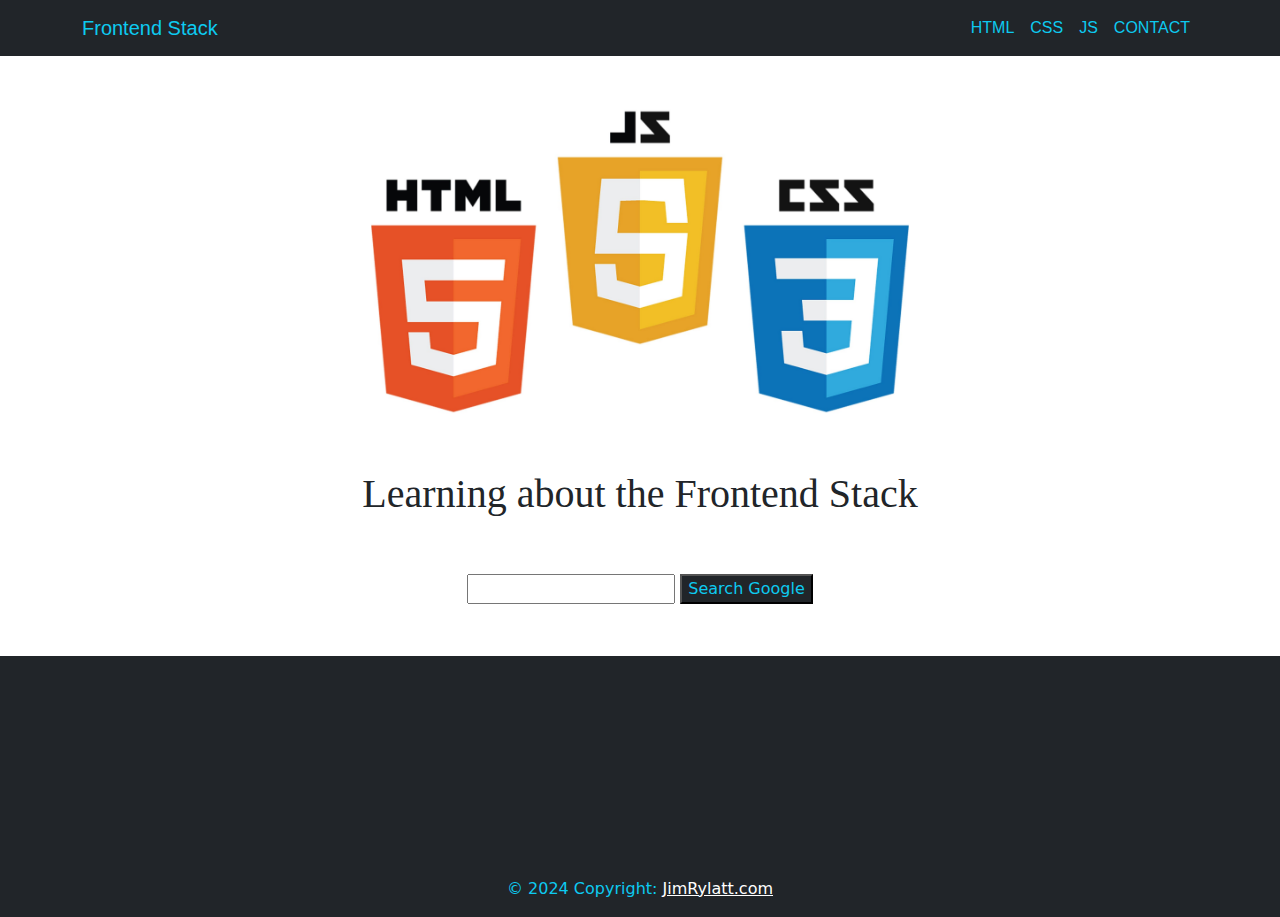
<file: index.html>
<!DOCTYPE html>
<html lang="en">

<head>
    <meta charset="UTF-8">
    <meta name="viewport" content="width=device-width, initial-scale=1.0">
    <link rel="stylesheet" href="bsform.css">
    <link href="https://cdn.jsdelivr.net/npm/bootstrap@5.3.3/dist/css/bootstrap.min.css" rel="stylesheet"
        integrity="sha384-QWTKZyjpPEjISv5WaRU9OFeRpok6YctnYmDr5pNlyT2bRjXh0JMhjY6hW+ALEwIH" crossorigin="anonymous">

    <title>Frontend Stack</title>
</head>

<body class="min-vh-100 d-flex flex-column justify-content-between">
    <!--Navbar-->
    <nav class="navbar navbar-expand-lg bg-dark navbar-dark">
        <div class="container">
            <a href="index.html" class="navbar-brand text-info">Frontend Stack</a>
            <button class="navbar-toggler" type="button " data-bs-toggle="collapse" data-bs-target="#navmenu">
                <span class="navbar-toggler-icon"></span>
            </button>
            <div class="collapse navbar-collapse" id="navmenu">
                <ul class="navbar-nav ms-auto">
                    <li class="nav-item">
                        <a href="project-html.html" class="nav-link text-info">HTML</a>
                    <li class="nav-item"></li>
                    <a href="project-css.html" class="nav-link text-info">CSS</a>
                    <li class="nav-item"></li>
                    <a href="project-js.html" class="nav-link text-info">JS</a>
                    <li class="nav-item"></li>
                    <a href="contact.html" class="nav-link text-info">CONTACT</a>
                    </li>
                </ul>
            </div>
        </div>
    </nav>
    <!--showcase-->
    <div class="text-dark p-1 text-center container">
        <img class="img-fluid w-50 margin-right: auto; py-5" src="Images/hsc.jpeg" alt="htmlcssjsimage">

        <!-- google form-->
        <h1>Learning about the Frontend Stack</h1>
        <div class="py-5">
            <form action="https://www.google.com/search">
                <input type="text" name="q">
                <button class="bg-dark text-info" method="get">Search Google</button>
            </form>
        </div>
    </div>
    <div>
        <footer class="text-center text-white bg-dark">
            <!-- Grid container -->
            <div class="container p-4">
                <!-- Section: Iframe -->
                <section class="">
                    <div class="row d-flex justify-content-center">
                        <div class="col-lg-5">
                            <div class>
                                <iframe class="shadow-1-strong rounded" src="https://www.youtube.com/embed/xNRJwmlRBNU"
                                    title="YouTube video" allowfullscreen></iframe>
                            </div>
                        </div>
                    </div>
                </section>
            </div>
            <!-- Copyright -->
            <div class="text-center p-3 text-info" style="background-color: bg-dark">
                © 2024 Copyright:
                <a class="text-white" href="https://mdbootstrap.com/">JimRylatt.com</a>
            </div>
            <!-- Copyright -->
        </footer>
    </div>
    <!-- End of .container -->

    <script src="https://cdn.jsdelivr.net/npm/bootstrap@5.3.3/dist/js/bootstrap.bundle.min.js"
        integrity="sha384-YvpcrYf0tY3lHB60NNkmXc5s9fDVZLESaAA55NDzOxhy9GkcIdslK1eN7N6jIeHz"
        crossorigin="anonymous"></script>
</body>

</html>
</file>
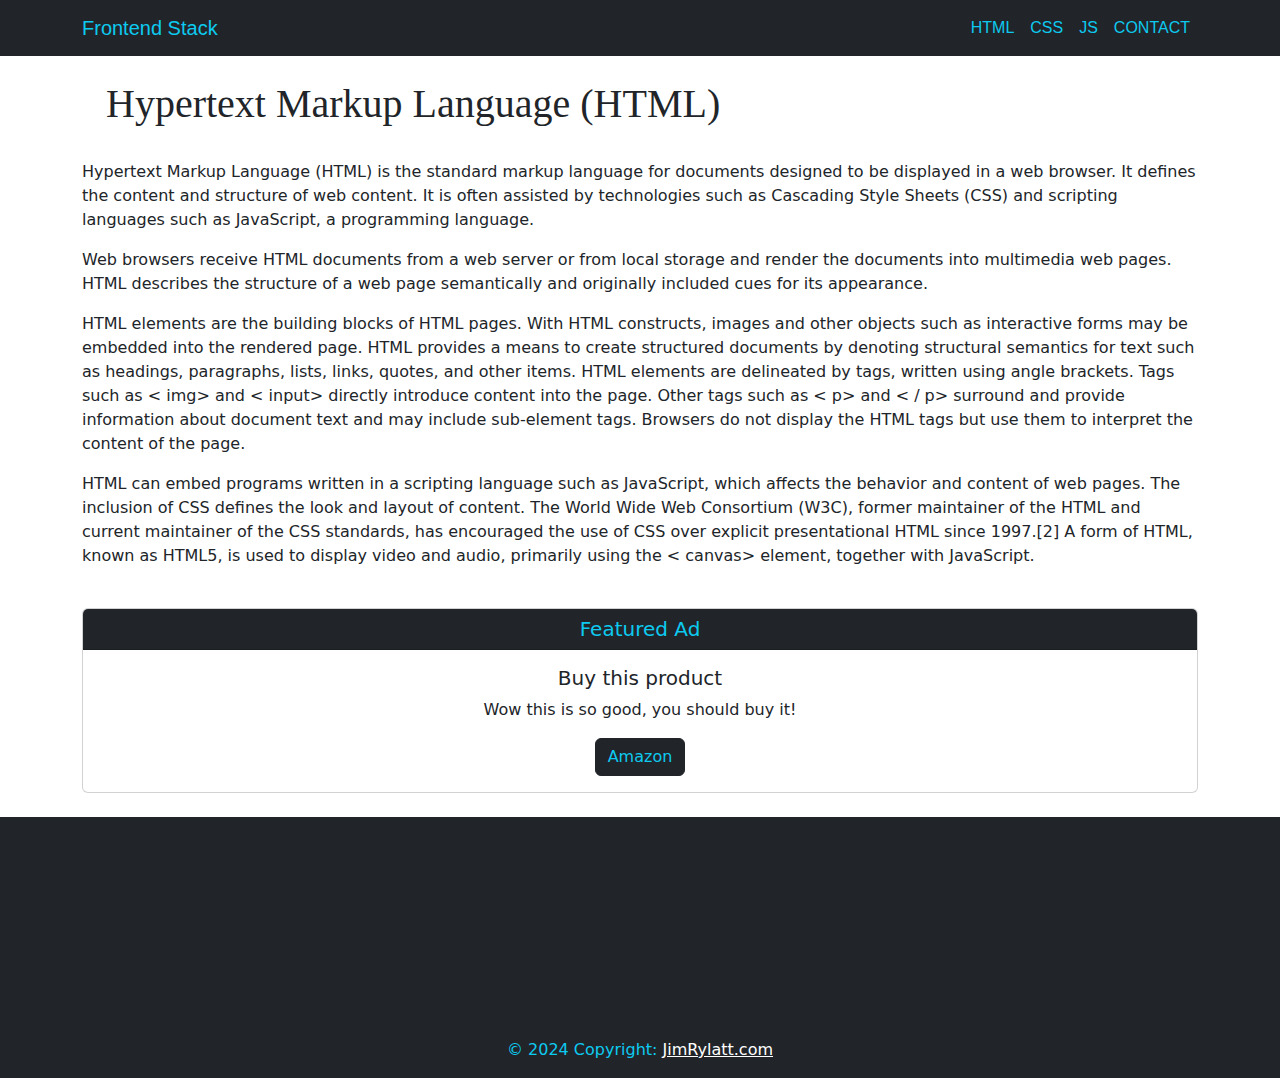
<file: project-html.html>
<!DOCTYPE html>
<html lang="en">

<head>
    <meta charset="UTF-8">
    <meta name="viewport" content="width=device-width, initial-scale=1.0">
    <link rel="stylesheet" href="bsform.css">
    <link href="https://cdn.jsdelivr.net/npm/bootstrap@5.3.3/dist/css/bootstrap.min.css" rel="stylesheet"
        integrity="sha384-QWTKZyjpPEjISv5WaRU9OFeRpok6YctnYmDr5pNlyT2bRjXh0JMhjY6hW+ALEwIH" crossorigin="anonymous">
    <title>HTML</title>
</head>

<body class="min-vh-100 d-flex flex-column justify-content-between">
    <!--Navbar-->
    <nav class="navbar navbar-expand-lg bg-dark navbar-dark">
        <div class="container">
            <a href="index.html" class="navbar-brand text-info">Frontend Stack</a>
            <button class="navbar-toggler" type="button " data-bs-toggle="collapse" data-bs-target="#navmenu">
                <span class="navbar-toggler-icon"></span>
            </button>
            <div class="collapse navbar-collapse" id="navmenu">
                <ul class="navbar-nav ms-auto">
                    <li class="nav-item">
                        <a href="project-html.html" class="nav-link text-info">HTML</a>
                    <li class="nav-item"></li>
                    <a href="project-css.html" class="nav-link text-info">CSS</a>
                    <li class="nav-item"></li>
                    <a href="project-js.html" class="nav-link text-info">JS</a>
                    <li class="nav-item"></li>
                    <a href="contact.html" class="nav-link text-info">CONTACT</a>
                    </li>
                </ul>
            </div>
        </div>
    </nav>
    <div class=container>
        <h1 class="p-4">Hypertext Markup Language (HTML)</h1>

        <p>
            Hypertext Markup Language (HTML) is the standard markup language for documents designed to be displayed in a
            web
            browser. It defines the content and structure of web content. It is often assisted by technologies such as
            Cascading Style Sheets (CSS) and scripting languages such as JavaScript, a programming language.
        </p>
        <p>
            Web browsers receive HTML documents from a web server or from local storage and render the documents into
            multimedia web pages. HTML describes the structure of a web page semantically and originally included cues
            for
            its appearance.</p>
        <p>
            HTML elements are the building blocks of HTML pages. With HTML constructs, images and other objects such as
            interactive forms may be embedded into the rendered page. HTML provides a means to create structured
            documents
            by denoting structural semantics for text such as headings, paragraphs, lists, links, quotes, and other
            items.
            HTML elements are delineated by tags, written using angle brackets. Tags such as < img> and < input>
                    directly
                    introduce content into the page. Other tags such as
                    < p> and < / p> surround and provide information about document text and may include sub-element
                            tags.
                            Browsers do not
                            display the HTML tags but use them to interpret the content of the page.</p>
        <p>
            HTML can embed programs written in a scripting language such as JavaScript, which affects the behavior and
            content
            of web pages. The inclusion of CSS defines the look and layout of content. The World Wide Web Consortium
            (W3C),
            former maintainer of the HTML and current maintainer of the CSS standards, has encouraged the use of CSS
            over
            explicit presentational HTML since 1997.[2] A form of HTML, known as HTML5, is used to display video and
            audio,
            primarily using the < canvas> element, together with JavaScript.</p>
        </p>
        <br>
        <div class="card text-center">
            <h5 class="card-header text-info bg-dark">Featured Ad</h5>
            <div class="card-body">
                <h5 class="card-title">Buy this product</h5>
                <p class="card-text">Wow this is so good, you should buy it!</p>
                <a href="https://amazon.com" class="btn btn-dark text-info">Amazon</a>
            </div>
        </div>
        </container>
        <br>
    </div>

    <div>
        <footer class="text-center text-white bg-dark">
            <!-- Grid container -->
            <div class="container p-4">
                <!-- Section: Iframe -->
                <section class="">
                    <div class="row d-flex justify-content-center">
                        <div class="col-lg-5">
                            <div class>
                                <iframe class="shadow-1-strong rounded" src="https://www.youtube.com/embed/xNRJwmlRBNU"
                                    title="YouTube video" allowfullscreen></iframe>
                            </div>
                        </div>
                    </div>
                </section>
            </div>
            <!-- Copyright -->
            <div class="text-center p-3 text-info" style="background-color: rgba(0, 0, 0, 0);">
                © 2024 Copyright:
                <a class="text-white" href="https://mdbootstrap.com/">JimRylatt.com</a>
            </div>
            <!-- Copyright -->

        </footer>
    </div>
    <!-- End of .container -->
    <script src="https://cdn.jsdelivr.net/npm/bootstrap@5.3.3/dist/js/bootstrap.bundle.min.js"
        integrity="sha384-YvpcrYf0tY3lHB60NNkmXc5s9fDVZLESaAA55NDzOxhy9GkcIdslK1eN7N6jIeHz"
        crossorigin="anonymous"></script>
</body>
</body>

</html>
</file>
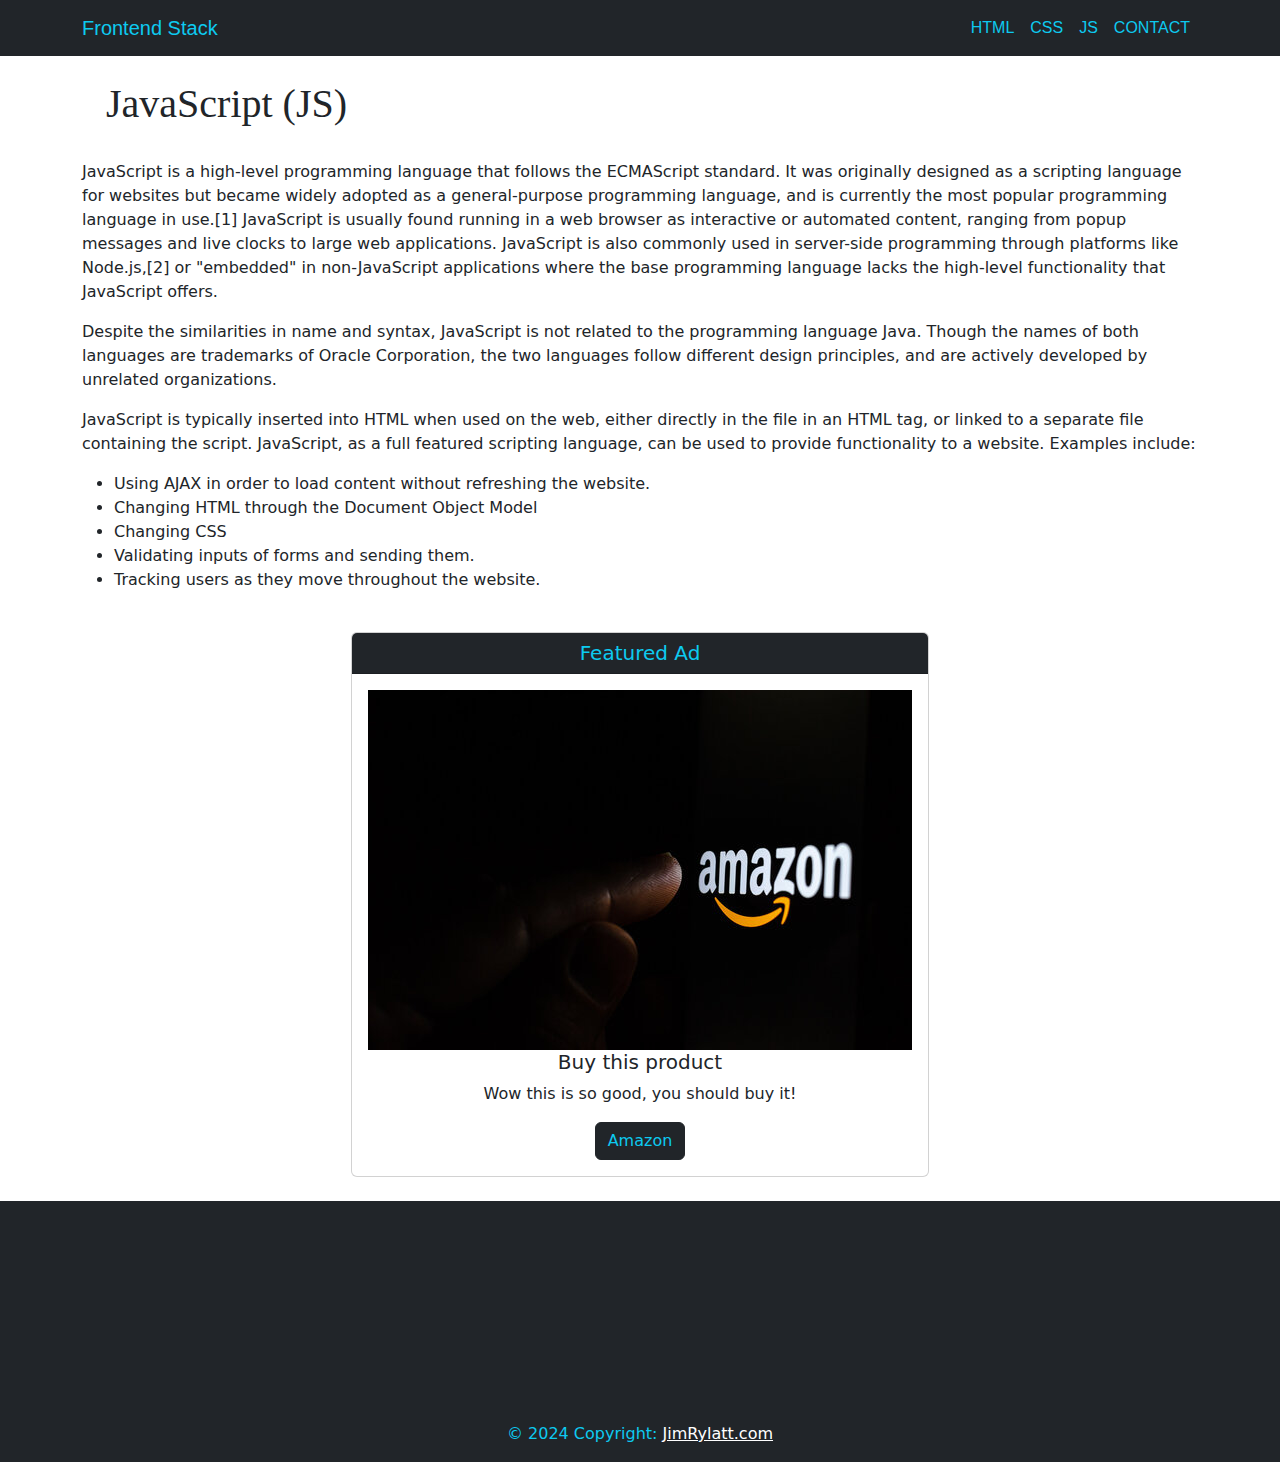
<file: project-js.html>
<!DOCTYPE html>
<html lang="en">

<head>
    <meta charset="UTF-8">
    <meta name="viewport" content="width=device-width, initial-scale=1.0">
    <link rel="stylesheet" href="bsform.css">
    <link href="https://cdn.jsdelivr.net/npm/bootstrap@5.3.3/dist/css/bootstrap.min.css" rel="stylesheet"
        integrity="sha384-QWTKZyjpPEjISv5WaRU9OFeRpok6YctnYmDr5pNlyT2bRjXh0JMhjY6hW+ALEwIH" crossorigin="anonymous">
    <title>JS</title>
</head>

<body class="min-vh-100 d-flex flex-column justify-content-between">
    <!--Navbar-->
    <nav class="navbar navbar-expand-lg bg-dark navbar-dark">
        <div class="container">
            <a href="index.html" class="navbar-brand text-info">Frontend Stack</a>
            <button class="navbar-toggler" type="button " data-bs-toggle="collapse" data-bs-target="#navmenu">
                <span class="navbar-toggler-icon"></span>
            </button>
            <div class="collapse navbar-collapse" id="navmenu">
                <ul class="navbar-nav ms-auto">
                    <li class="nav-item">
                        <a href="project-html.html" class="nav-link text-info">HTML</a>
                    <li class="nav-item"></li>
                    <a href="project-css.html" class="nav-link text-info">CSS</a>
                    <li class="nav-item"></li>
                    <a href="project-js.html" class="nav-link text-info">JS</a>
                    <li class="nav-item"></li>
                    <a href="contact.html" class="nav-link text-info">CONTACT</a>
                    </li>
                </ul>
            </div>
        </div>
    </nav>
    <div class=container>
        <h1 class="p-4">JavaScript (JS)</h1>
        <p>JavaScript is a high-level programming language that follows the ECMAScript standard.
            It
            was originally
            designed as
            a scripting language for websites but became widely adopted as a general-purpose programming language, and
            is
            currently the most popular programming language in use.[1] JavaScript is usually found running in a web
            browser as
            interactive or automated content, ranging from popup messages and live clocks to large web applications.
            JavaScript
            is also commonly used in server-side programming through platforms like Node.js,[2] or "embedded" in
            non-JavaScript
            applications where the base programming language lacks the high-level functionality that JavaScript offers.
        </p>
        <p>
            Despite the similarities in name and syntax, JavaScript is not related to the programming language Java.
            Though the
            names of both languages are trademarks of Oracle Corporation, the two languages follow different design
            principles,
            and are actively developed by unrelated organizations.</p>
        <p>JavaScript is typically inserted into HTML when used on the web, either directly in the file in an HTML tag,
            or linked to a separate file containing the script.

            JavaScript, as a full featured scripting language, can be used to provide functionality to a website.
            Examples include:
        <ul class="list-style-type: square;">
            <li class="list-style-type: square; ">Using AJAX in order to load content without refreshing the website.
            </li>
            <li class="list-style-type: square;"> Changing HTML through the Document Object Model</li>
            <li class="list-style-type: square;">Changing CSS</li>
            <li class="list-style-type: square;">Validating inputs of forms and sending them.</li>
            <li class="list-style-type: square;">Tracking users as they move throughout the website.</li>
        </ul>
        <br>
        <div class="container">
            <div class="col d-flex justify-content-center">
                <div class="card text-center">
                    <h5 class="card-header text-info bg-dark">Featured Ad</h5>
                    <div class="card-body">
                        <img class="img-fluid" src="Images/amznimg.jpg">
                        <h5 class="card-title">Buy this product</h5>
                        <p class="card-text">Wow this is so good, you should buy it!</p>
                        <a href="https://amazon.com" class="btn btn-dark text-info">Amazon</a>
                    </div>
                </div>
            </div>
            </container>
            <br>
        </div>
        </container>
    </div>
    <div>
        <footer class="text-center text-white bg-dark">
            <!-- Grid container -->
            <div class="container p-4">
                <!-- Section: Iframe -->
                <section class="">
                    <div class="row d-flex justify-content-center">
                        <div class="col-lg-5">
                            <div class>
                                <iframe class="shadow-1-strong rounded" src="https://www.youtube.com/embed/xNRJwmlRBNU"
                                    title="YouTube video" allowfullscreen></iframe>
                            </div>
                        </div>
                    </div>
                </section>
            </div>
            <!-- Copyright -->
            <div class="text-center p-3 text-info" style="background-color: rgba(0, 0, 0, 0);">
                © 2024 Copyright:
                <a class="text-white" href="https://mdbootstrap.com/">JimRylatt.com</a>
            </div>
            <!-- Copyright -->
        </footer>
    </div>
    <!-- End of .container -->
    <script src="https://cdn.jsdelivr.net/npm/bootstrap@5.3.3/dist/js/bootstrap.bundle.min.js"
        integrity="sha384-YvpcrYf0tY3lHB60NNkmXc5s9fDVZLESaAA55NDzOxhy9GkcIdslK1eN7N6jIeHz"
        crossorigin="anonymous"></script>
</body>

</html>
</file>
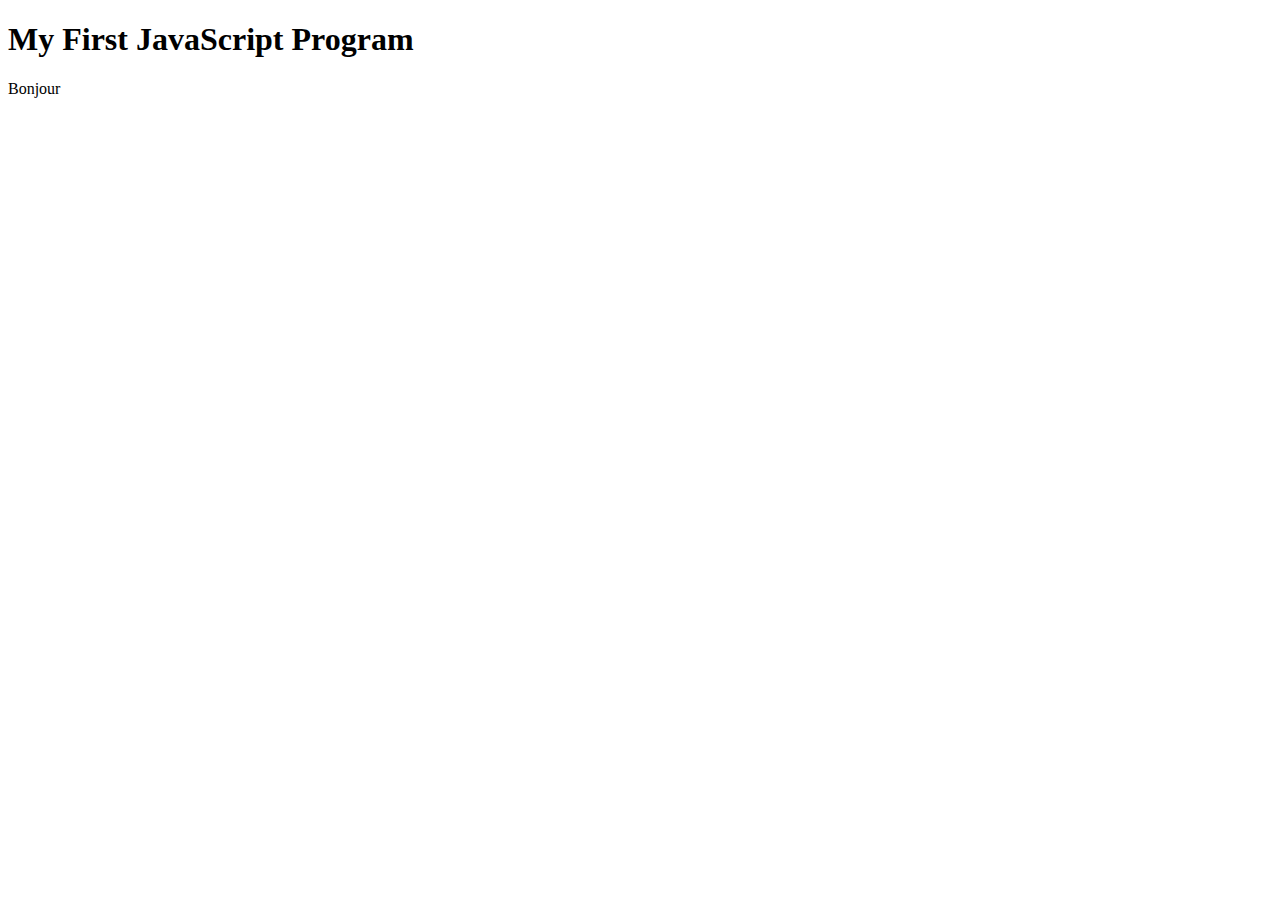
<file: task1.html>
<!DOCTYPE html>
<html lang="en">

<head>
    <meta charset="UTF-8">
    <meta name="viewport" content="width=device-width, initial-scale=1.0">
    <title>Task 1</title>
</head>

<body>
    <h1>My First JavaScript Program</h1>

    <script>alert('Hello World!');
        console.log('Secret message');
        //jsabduiguasih//
        /*esfsegsa8*/
        alert("Hi");
        console.log("Hello")
        document.write("Bonjour");
    </script>
</body>

</html>
</file>
<file: bsform.css>
input[type="radio"] {
    background-color: paleturquoise;
}

h2 {

    font-family: Perpetua, Baskerville, "Big Caslon", "Palatino Linotype", Palatino, "URW Palladio L", "Nimbus Roman No9 L", serif;
    font-size: 24px;
    font-style: normal;
    font-variant: normal;
    font-weight: 700;
    line-height: 26.4px;
}

h1 {

    font-family: Perpetua, Baskerville, "Big Caslon", "Palatino Linotype", Palatino, "URW Palladio L", "Nimbus Roman No9 L", serif;
    font-size: 34px;
    font-style: normal;
    font-variant: normal;
    font-weight: 700;
    line-height: 26.4px;
}

.shar {
    width: 300px;
}

nav {
    font-family: Verdana, sans-serif;
    font-size: 16px;
}
</file>
